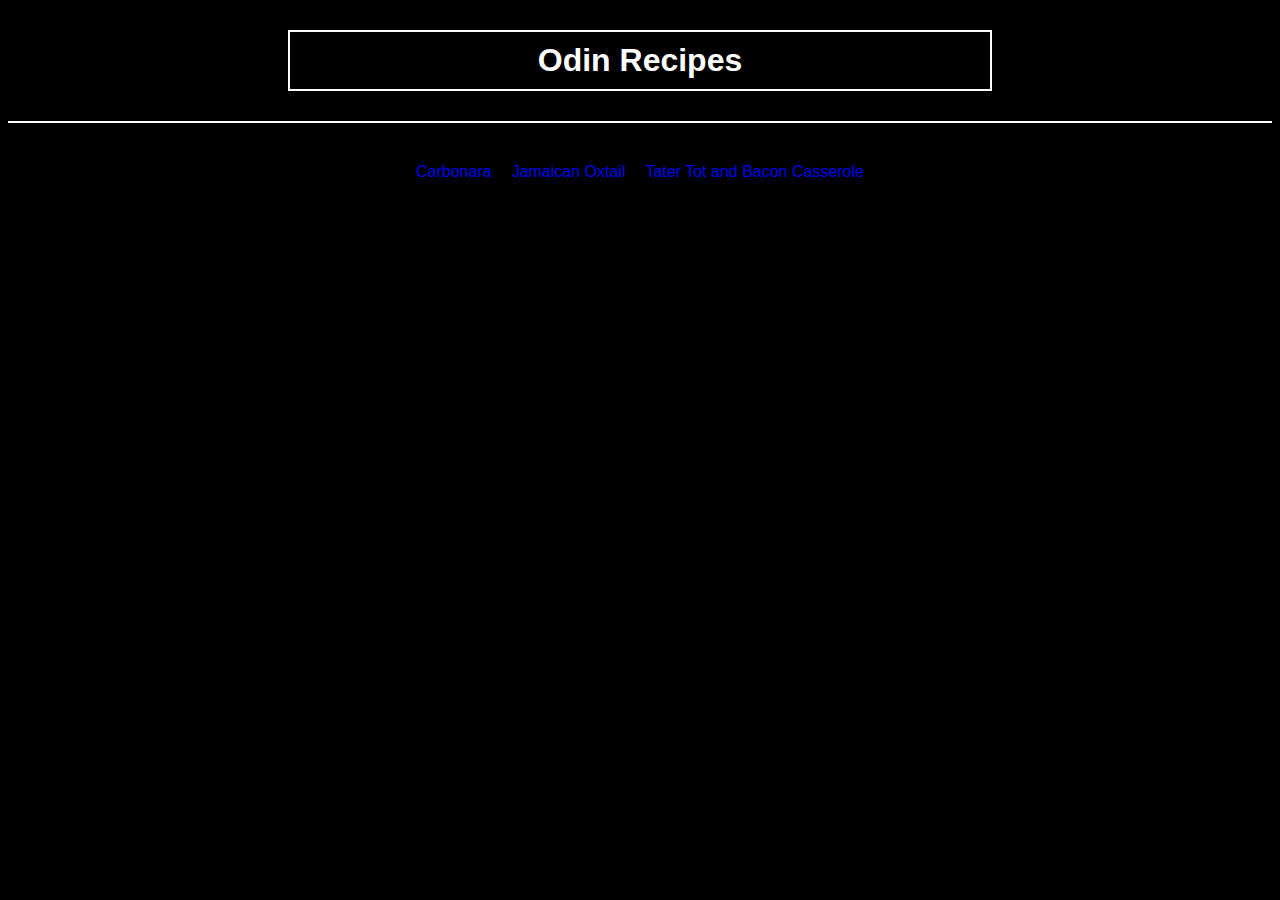
<file: index.html>
<!DOCTYPE html>
<html lang="en">
    <head>
        <meta charset="utf-8">
        <title>Odin Recipes</title>
        <link rel="stylesheet" href="style.css">
    </head>

    <body class="body">


        <div class="header-div">
            <h1 class="header">Odin Recipes</h1>
        </div>

        <div class="line-break"></div>
        
        <div class="ul-div">
            <ul class="links">
                <li class="link-style"><a href="recipes/carbonara.html">Carbonara 
                </a></li>
                <li class="link-style"><a href="recipes/jamaican-oxtail.html">
                Jamaican Oxtail</a></li>
                <li class="link-style"><a href="recipes/tater-tot-and-bacon-casserole.html">Tater Tot and Bacon
                Casserole</a></li>
            </ul>
        </div>
    
    
    </body>
</html>
</file>
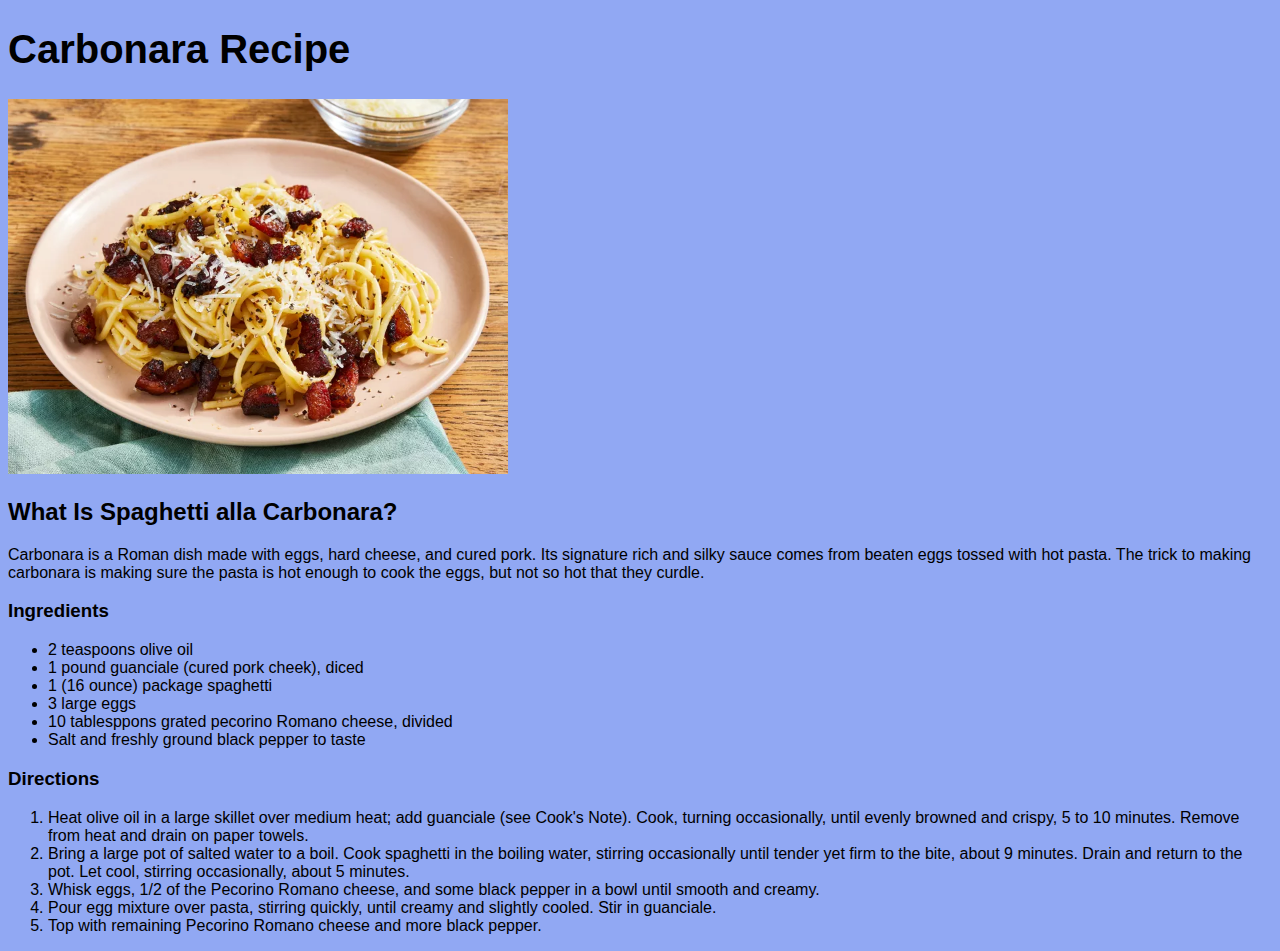
<file: recipes/carbonara.html>
<!DOCTYPE html>
<html lang="en">
    <head>
        <meta charset="utf-8">
        <title>Carbonara Recipe</title>
        <link rel="stylesheet" href="recipe-style.css">
    </head>

    <body class="body">


        <h1 class="header">Carbonara Recipe</h1>

        
        <img class="food-image" src="recipe-images/carbonara.png"
        alt="Carbonara Pasta">


        <h2>What Is Spaghetti alla Carbonara?</h2>
        <p>Carbonara is a Roman dish made with eggs,
         hard cheese, and cured pork. Its signature rich 
         and silky sauce comes from beaten eggs tossed 
         with hot pasta. The trick to making carbonara is 
         making sure the pasta is hot enough to cook the 
         eggs, but not so hot that they curdle.</p>


        <h3>Ingredients</h3>
        <ul>
            <li>2 teaspoons olive oil</li>
            <li>1 pound guanciale (cured pork cheek), 
            diced</li>
            <li>1 (16 ounce) package spaghetti</li>
            <li>3 large eggs</li>
            <li>10 tablesppons grated pecorino Romano
            cheese, divided</li>
            <li>Salt and freshly ground black pepper 
            to taste</li>
        </ul>


        <h3>Directions</h3>
        <ol>
            <li>Heat olive oil in a large skillet over 
            medium heat; add guanciale (see Cook's Note). 
            Cook, turning occasionally, until evenly 
            browned and crispy, 5 to 10 minutes. Remove 
            from heat and drain on paper towels.</li>
            <li>Bring a large pot of salted water to a 
            boil. Cook spaghetti in the boiling water, 
            stirring occasionally until tender yet firm 
            to the bite, about 9 minutes. Drain and return 
            to the pot. Let cool, stirring occasionally, 
            about 5 minutes.</li>
            <li>Whisk eggs, 1/2 of the Pecorino Romano 
            cheese, and some black pepper in a bowl until 
            smooth and creamy.</li>
            <li>Pour egg mixture over pasta, stirring 
            quickly, until creamy and slightly cooled. 
            Stir in guanciale.</li>
            <li>Top with remaining Pecorino Romano 
            cheese and more black pepper.</li>
        </ol>


    </body>
</html>
</file>
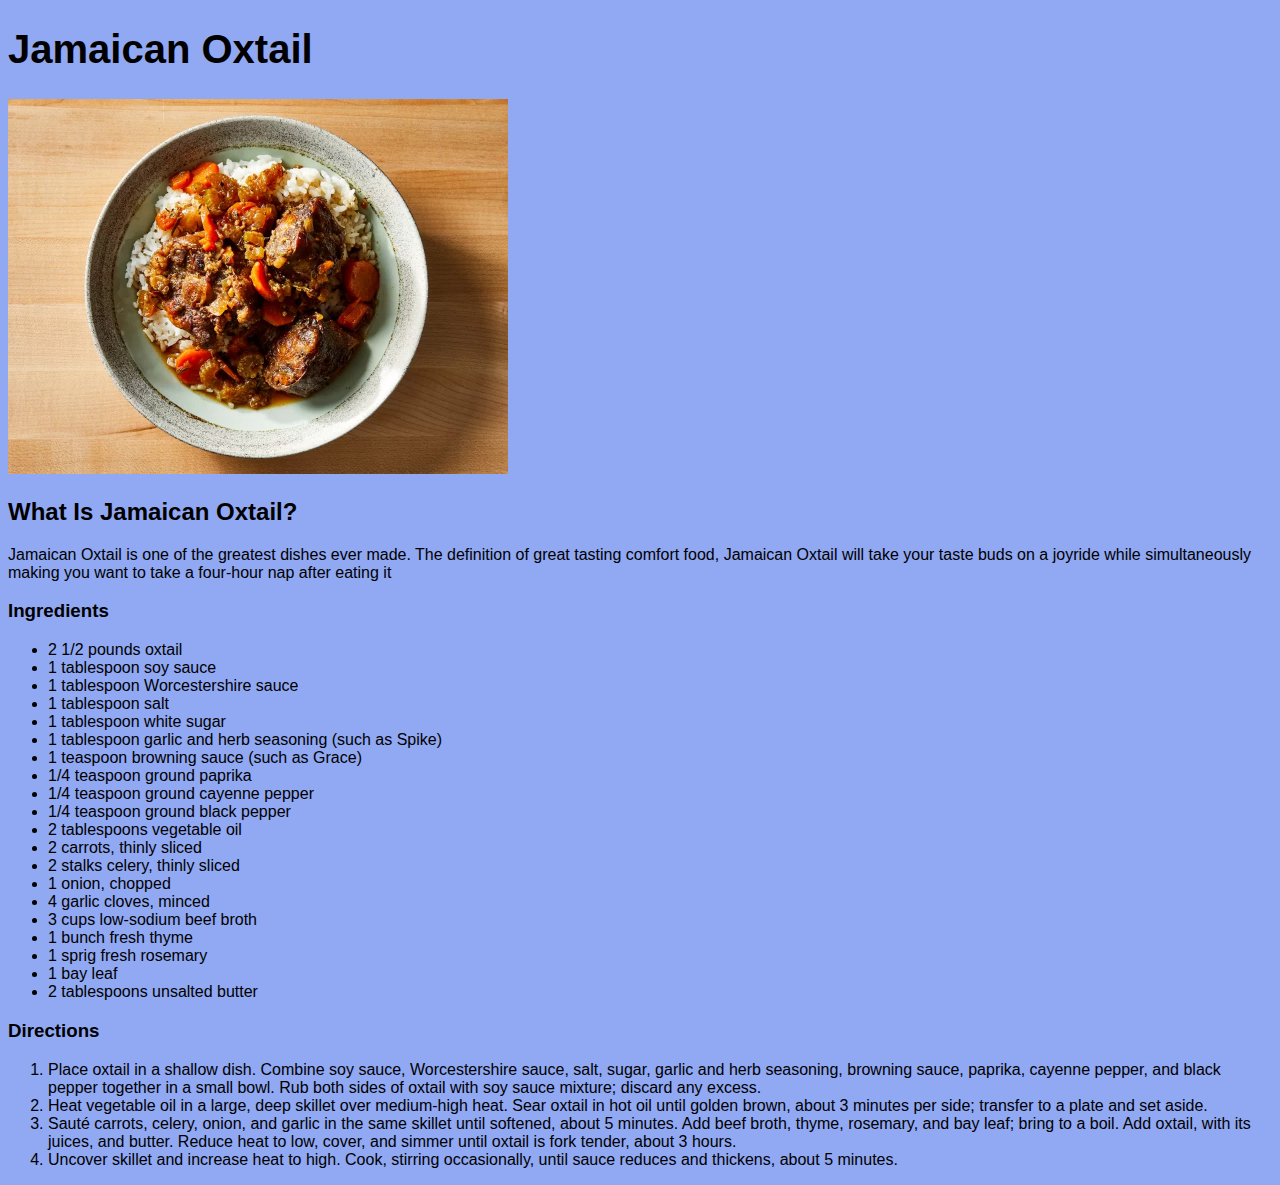
<file: recipes/jamaican-oxtail.html>
<!DOCTYPE html>
<html lang="en">
    <head>
        <meta charset="utf-8">
        <title>Jamaican Oxtail Recipe</title>
        <link rel="stylesheet" href="recipe-style.css">
    </head>

    <body class="body">


        <h1 class="header">Jamaican Oxtail</h1>


        <img class="food-image" src="recipe-images/jamaican-oxtail.png"
        alt="Jamaican Oxtail">


        <h2>What Is Jamaican Oxtail?</h2>
        <p>Jamaican Oxtail is one of the greatest dishes
        ever made. The definition of great tasting comfort
        food, Jamaican Oxtail will take your taste buds on
        a joyride while simultaneously making you want to 
        take a four-hour nap after eating it</p>


        <h3>Ingredients</h3>
        <ul>
            <li>2 1/2 pounds oxtail</li>
            <li>1 tablespoon soy sauce</li>
            <li>1 tablespoon Worcestershire sauce</li>
            <li>1 tablespoon salt</li>
            <li>1 tablespoon white sugar</li>
            <li>1 tablespoon garlic and herb seasoning
            (such as Spike)</li>
            <li>1 teaspoon browning sauce
            (such as Grace)</li>
            <li>1/4 teaspoon ground paprika</li>
            <li>1/4 teaspoon ground cayenne pepper</li>
            <li>1/4 teaspoon ground black pepper</li>
            <li>2 tablespoons vegetable oil</li>
            <li>2 carrots, thinly sliced</li>
            <li>2 stalks celery, thinly sliced</li>
            <li>1 onion, chopped</li>
            <li>4 garlic cloves, minced</li>
            <li>3 cups low-sodium beef broth</li>
            <li>1 bunch fresh thyme</li>
            <li>1 sprig fresh rosemary</li>
            <li>1 bay leaf</li>
            <li>2 tablespoons unsalted butter</li>
        </ul>


        <h3>Directions</h3>
        <ol>
            <li>Place oxtail in a shallow dish. 
            Combine soy sauce, Worcestershire sauce, 
            salt, sugar, garlic and herb seasoning, 
            browning sauce, paprika, cayenne pepper, 
            and black pepper together in a small bowl. 
            Rub both sides of oxtail with soy sauce 
            mixture; discard any excess.</li>
            <li>Heat vegetable oil in a large, deep 
            skillet over medium-high heat. Sear oxtail 
            in hot oil until golden brown, about 3 
            minutes per side; transfer to a plate and 
            set aside.</li>
            <li>Sauté carrots, celery, onion, and garlic 
            in the same skillet until softened, about 
            5 minutes. Add beef broth, thyme, rosemary, 
            and bay leaf; bring to a boil. Add oxtail, 
            with its juices, and butter. Reduce heat to 
            low, cover, and simmer until oxtail is fork 
            tender, about 3 hours.</li>
            <li>Uncover skillet and increase heat to 
            high. Cook, stirring occasionally, until 
            sauce reduces and thickens, about 
            5 minutes.</li>
        </ol>


    </body>
</html>
</file>
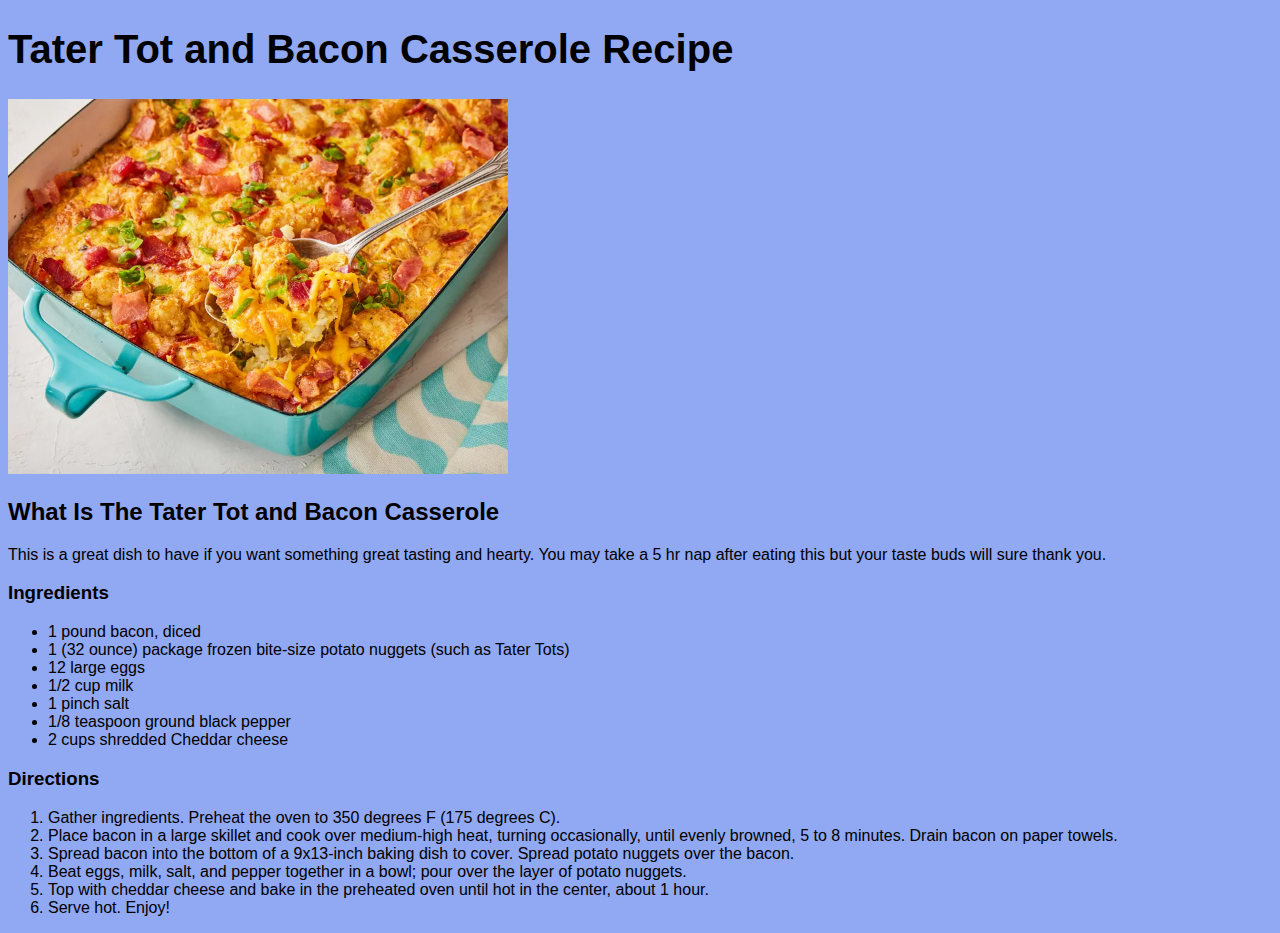
<file: recipes/tater-tot-and-bacon-casserole.html>
<!DOCTYPE html>
<html lang="en">
    <head>
        <meta charset="utf-8">
        <title>Tater Tot and Bacon Casserole
        Recipe</title>
        <link rel="stylesheet" href="recipe-style.css">
    </head>

    <body class="body">

        <h1 class="header">Tater Tot and Bacon Casserole Recipe</h1>


        <img class="food-image" src="recipe-images/tater-tot-and-bacon-casserole.png"
        alt="Tater Tot and Bacon Casserole">


        <h2>What Is The Tater Tot and Bacon Casserole</h2>
        <p>This is a great dish to have if you want something
        great tasting and hearty. You may take a 5 hr nap after
        eating this but your taste buds will sure thank you.
        </p>


        <h3>Ingredients</h3>
        <ul>
            <li>1 pound bacon, diced</li>
            <li>1 (32 ounce) package frozen 
            bite-size potato nuggets 
            (such as Tater Tots)</li>
            <li>12 large eggs</li>
            <li>1/2 cup milk</li>
            <li>1 pinch salt</li>
            <li>1/8 teaspoon ground black pepper</li>
            <li>2 cups shredded Cheddar cheese</li>
        </ul>


        <h3>Directions</h3>
        <ol>
            <li>Gather ingredients. 
            Preheat the oven to 350 degrees F 
            (175 degrees C).</li>
            <li>Place bacon in a large 
            skillet and cook over medium-high 
            heat, turning occasionally, until 
            evenly browned, 5 to 8 minutes. Drain 
            bacon on paper towels.</li>
            <li>Spread bacon into 
            the bottom of a 9x13-inch baking dish 
            to cover. Spread potato nuggets over the 
            bacon.</li>
            <li>Beat eggs, milk, salt, and pepper 
            together in a bowl; pour over the layer of 
            potato nuggets.</li>
            <li>Top with cheddar cheese and bake 
            in the preheated oven until hot in the 
            center, about 1 hour.</li>
            <li>Serve hot. Enjoy!</li>
        </ol>


    </body>
</html>
</file>
<file: style.css>
html {
    box-sizing: border-box;
}

.body {
    font-family: Arial, sans-serif;
    background-color: rgb(0, 0, 0);
}

/* Header Styles */

.header-div {
    margin: 30px;
}

.header {
    display: block; 
    height: auto;
    width: 500px;
    margin: 0 auto;
    text-align: center;
    color: white;
    border: 2px solid white;
    padding: 10px 100px;
}

/* Line Break */

.line-break {
    margin: 0;
    padding: 0;
    border-top: 2px solid white;
}

/* List Styles */

.ul-div {
    margin: 30px;
}

.links {
    list-style: none;
    display: flex;
    justify-content: center;
    margin-left: -40px; 
    /* Margin left used to fix white space at the beginning of ul */
}

a:hover  {
    color: white;
    background-color: green;
    padding: 5px;
    font-weight: bold;
}

a:visited {
    color: white;
}

.link-style {
    margin: 10px;
    display: inline;
    text-align: center;
}

a {
    text-decoration: none;
}

/* Best to only use class selectors (No type or id selector unless absolutely necessary) */
</file>
<file: recipes/recipe-style.css>
.body {
    font-family: Arial, sans-serif;
    background-color: rgb(145, 168, 243);
}

.header {
    color: black;
    font-size: 40px;
}

.links {
    font-size: 20px;
}

.food-image {
    height: auto;
    width: 500px;
}
</file>
